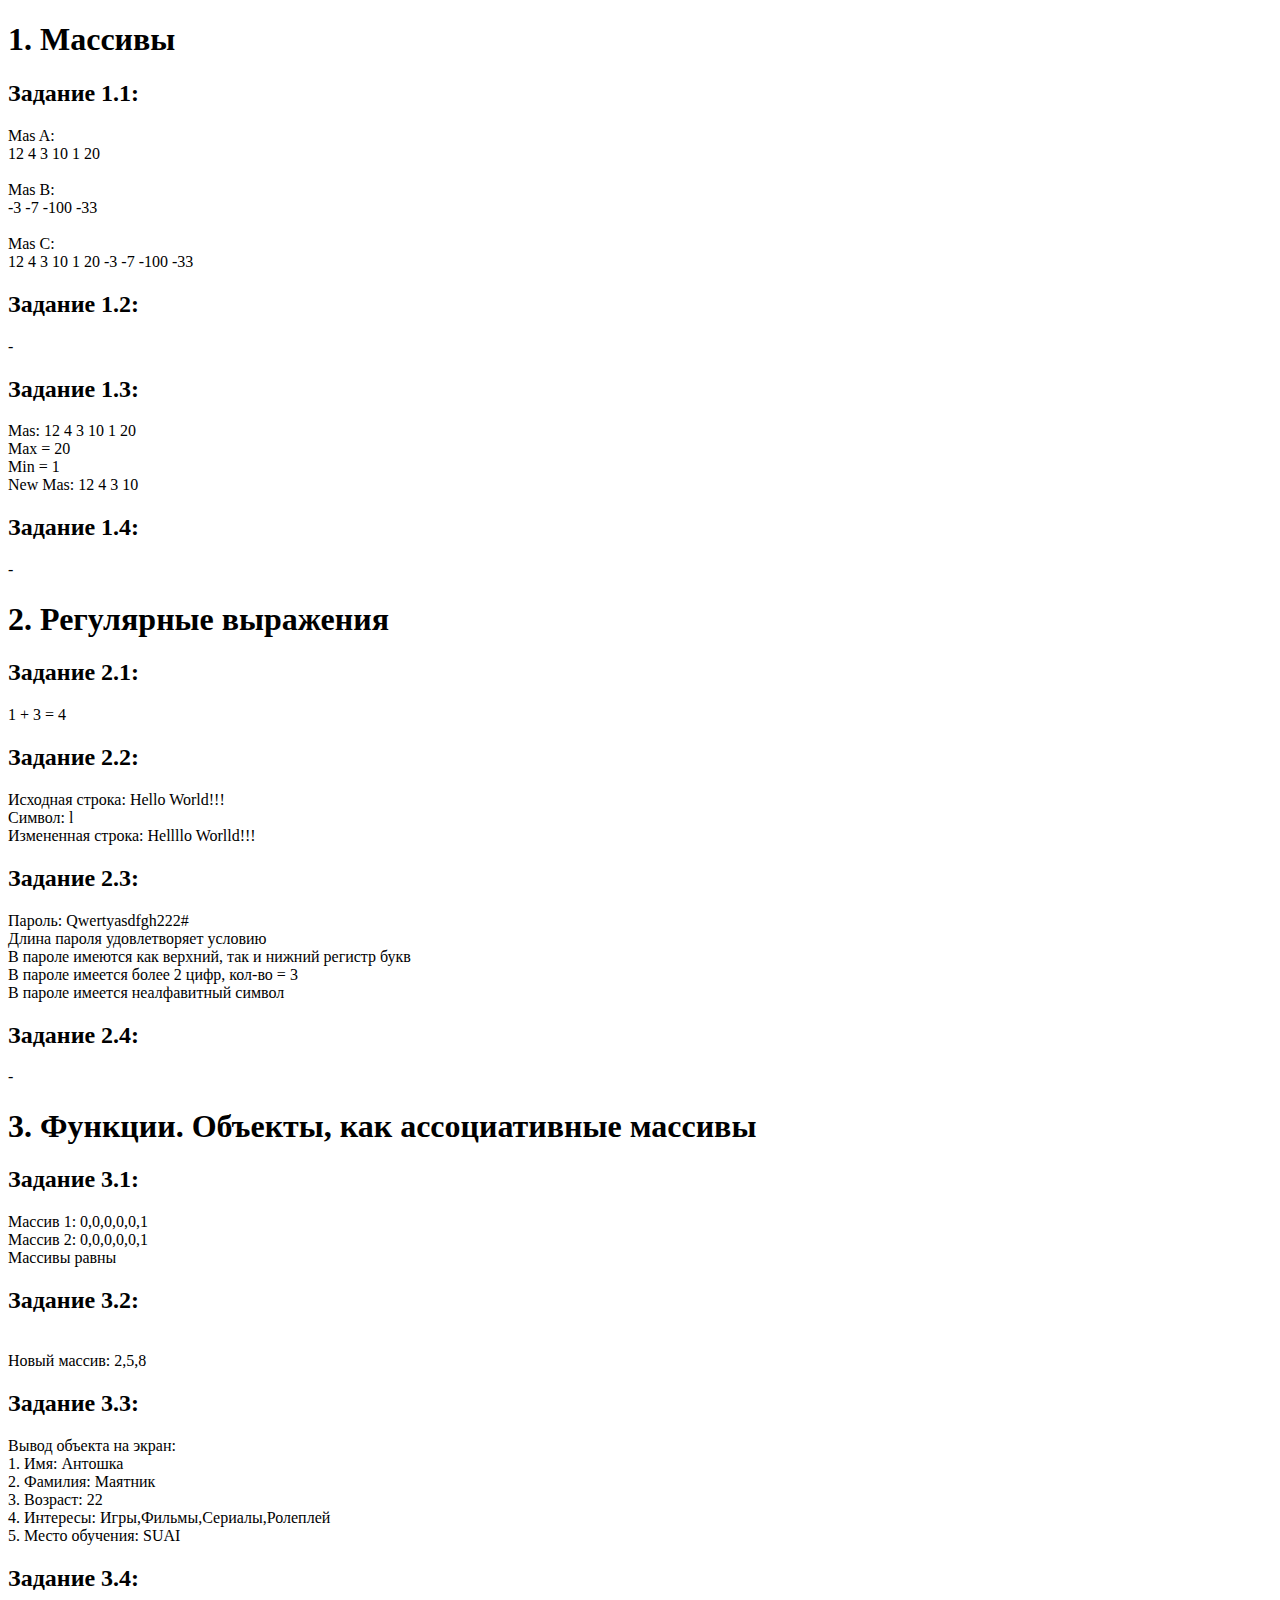
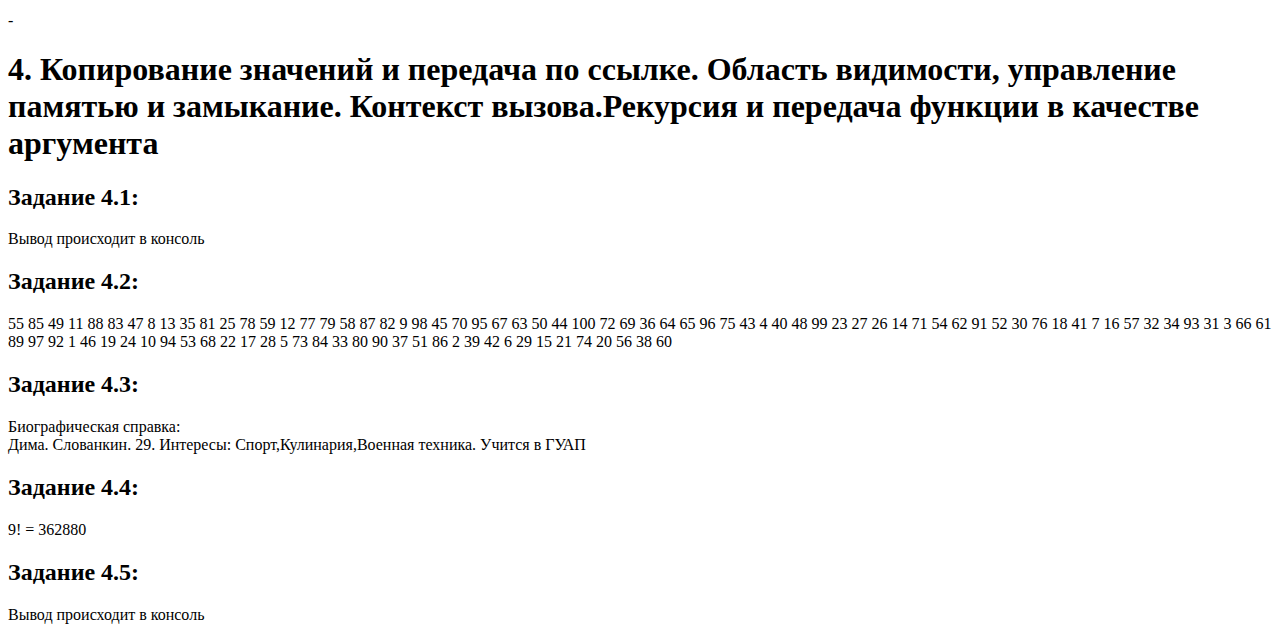
<file: index.html>
<!DOCTYPE html>
<html lang = "ru">
    <head>
        <meta charset="utf-8">
        <title>Практическое задание №1</title>
    </head>
    <body>        
        <script src = "script1.js"></script>
        <script src = "script2.js"></script>
        <script src = "script3.js"></script>
        <script src = "script4.js"></script>
    </body>
</html>
</file>
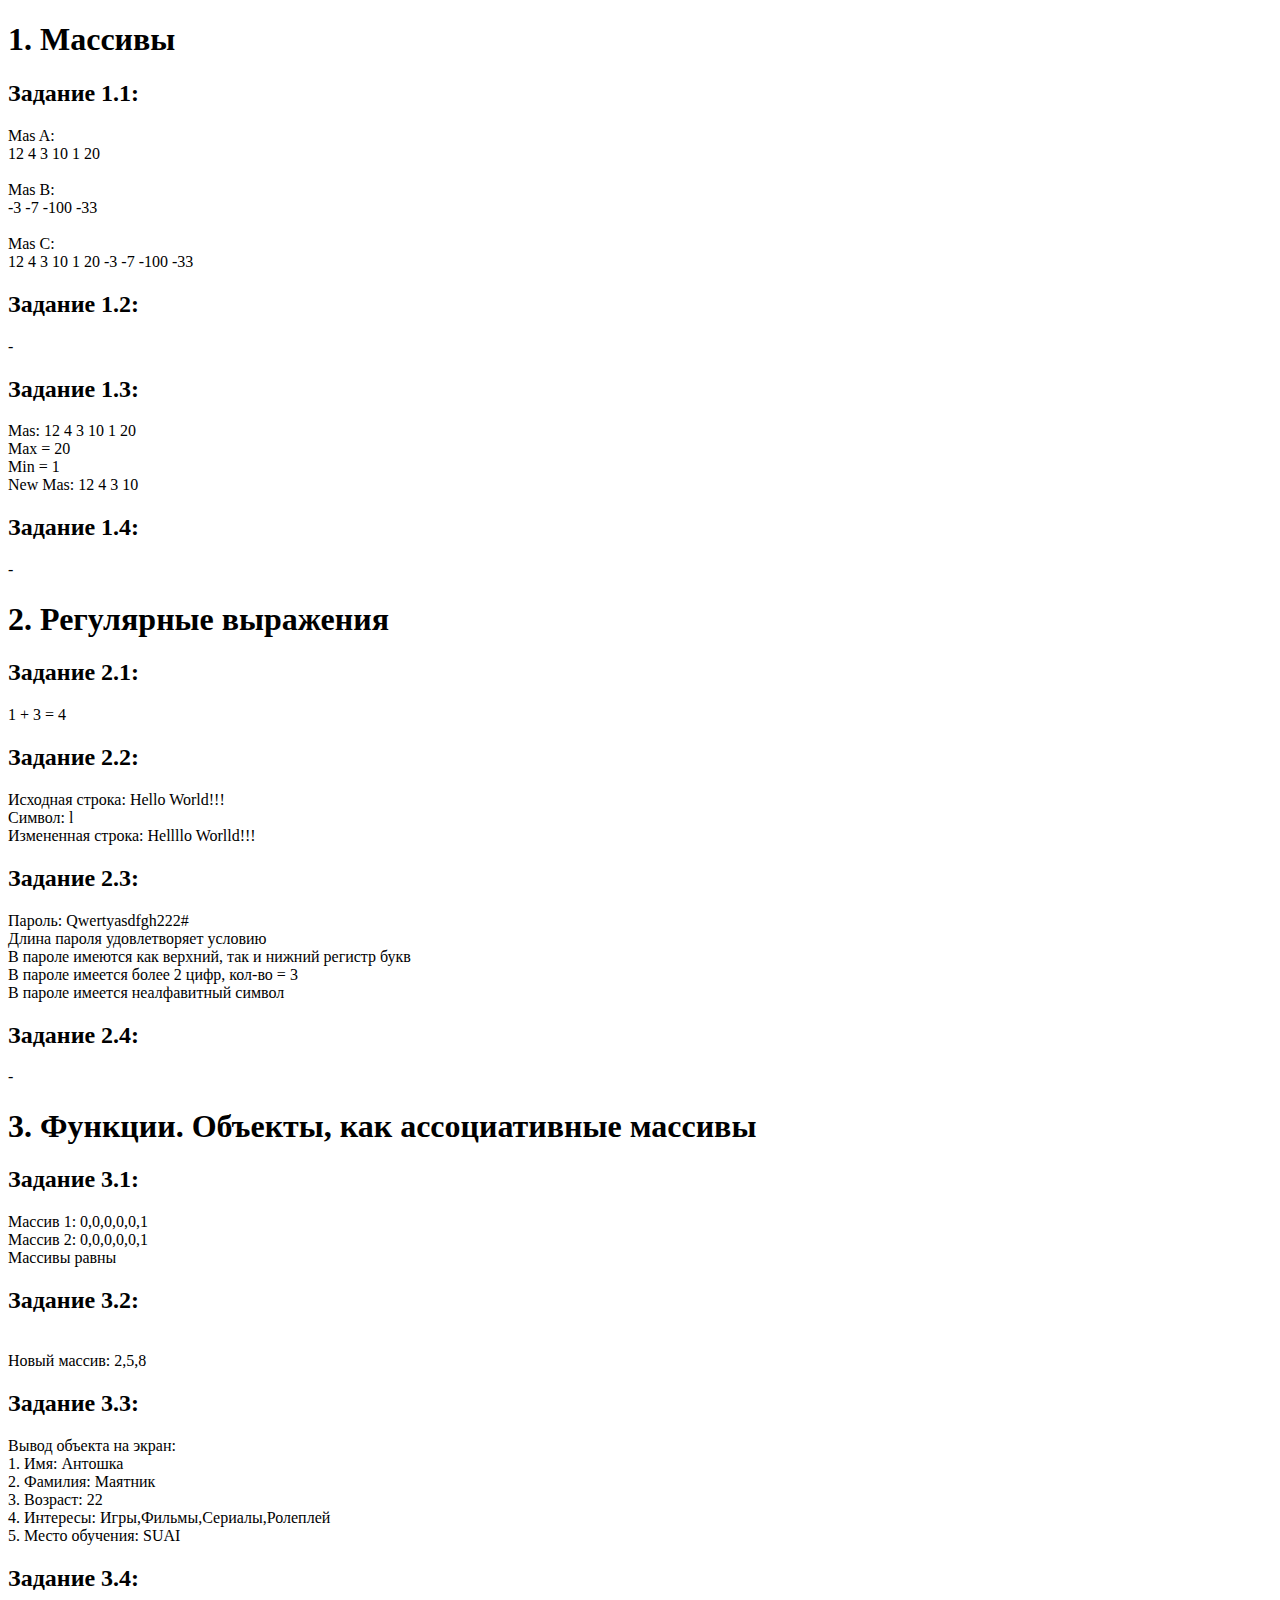
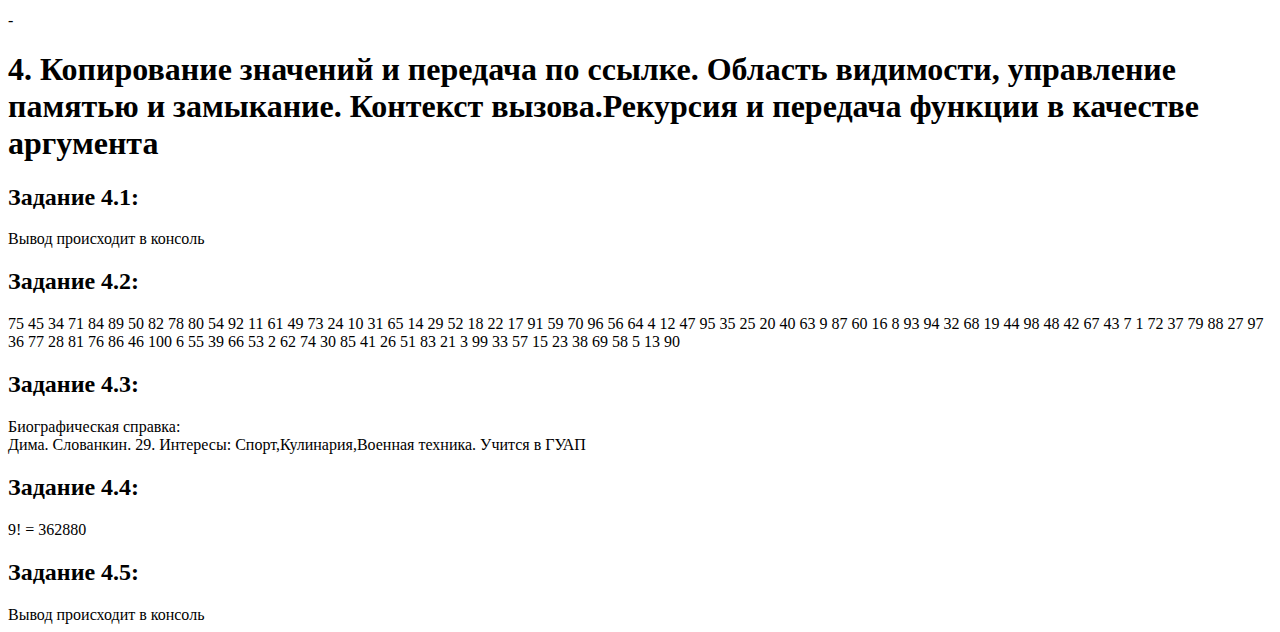
<file: HomeWork1/index.html>
<!DOCTYPE html>
<html lang = "ru">
    <head>
        <meta charset="utf-8">
        <title>Практическое задание №1</title>
    </head>
    <body>        
        <script src = "script1.js"></script>
        <script src = "script2.js"></script>
        <script src = "script3.js"></script>
        <script src = "script4.js"></script>
    </body>
</html>
</file>
